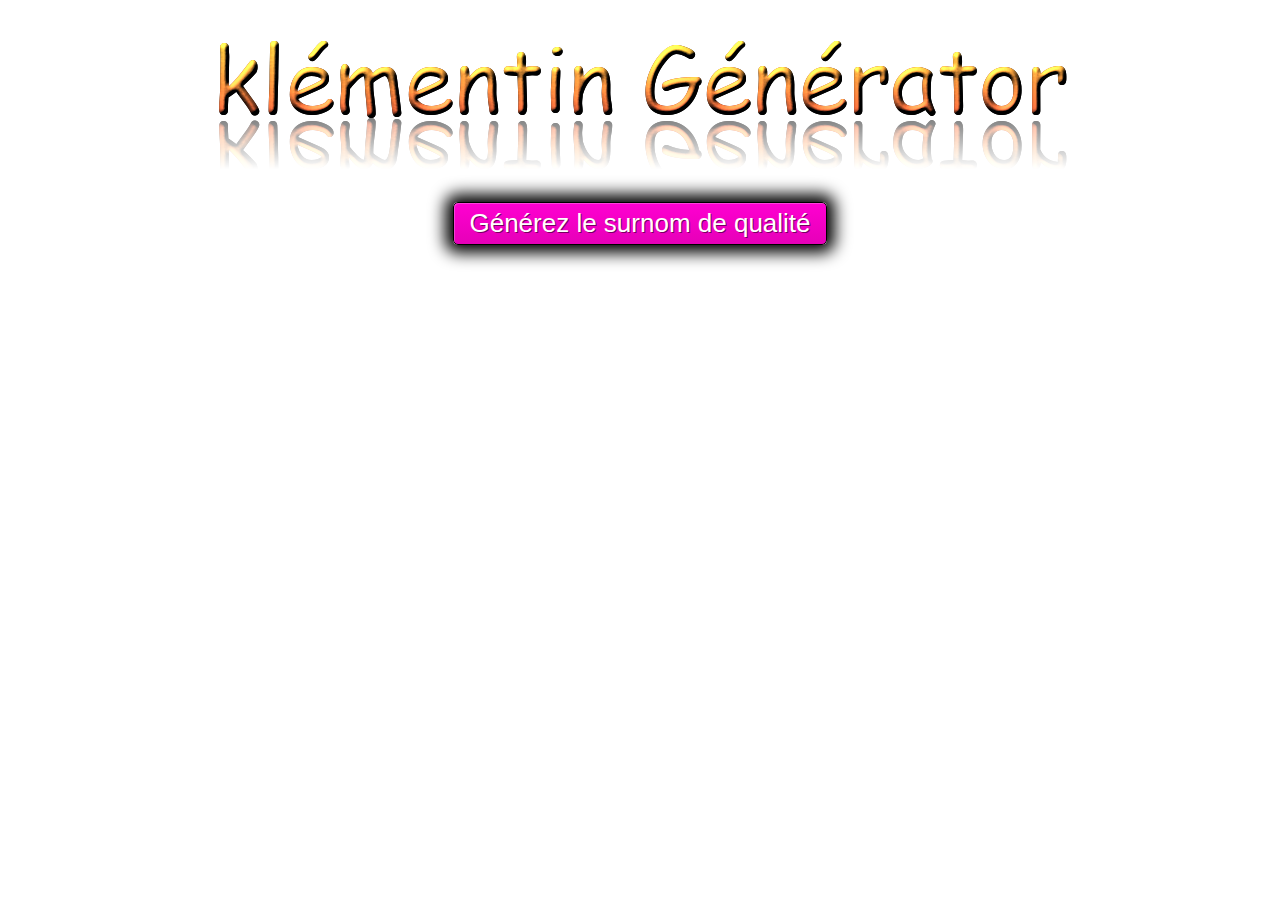
<file: index.html>
<!DOCTYPE html>
<html>
<head>
	<title>klémentin Générator</title>
	 <link href="http://fr.allfont.net/allfont.css?fonts=comic-sans-ms" rel="stylesheet" type="text/css" />
</head>
<body>

<style type="text/css">
	
	.fullname {
		font-size: 4em;
		display: flex;
		justify-content: center;
		font-family: 'Comic Sans MS', arial;
	}

	.fullname div {
		padding-right: 15px;
	}

	.container {
		text-align: center;
	}

	#generate {
		padding: 5px 15px;
		margin: 3px 4px 15px;
		display: inline-block;
		color: #ffffff;
		font-size: 26px;
		cursor: pointer;
		background: #FF00D1;
		background: linear-gradient(top, #FF00D1 0%, #e600b8 100%);
		background: -moz-linear-gradient(top, #FF00D1 0%, #e600b8 100%);
		background: -webkit-linear-gradient(top, #FF00D1 0%, #e600b8 100%);
		background: -o-linear-gradient(top, #FF00D1 0%, #e600b8 100%);
		border: 1px solid #000000;
		border-radius: 5px;
		-moz-border-radius: 5px;
		-webkit-border-radius: 5px;
		-o-border-radius: 5px;
		box-shadow:0px 0px 16px 8px rgba(0, 0, 0, 1), inset 1px 1px 0px 0px rgba(255, 255, 255, 0.25);
		-moz-box-shadow:0px 0px 16px 8px rgba(0, 0, 0, 1), inset 1px 1px 0px 0px rgba(255, 255, 255, 0.25);
		-webkit-box-shadow:0px 0px 16px 8px rgba(0, 0, 0, 1), inset 1px 1px 0px 0px rgba(255, 255, 255, 0.25);
		-o-box-shadow:0px 0px 16px 8px rgba(0, 0, 0, 1), inset 1px 1px 0px 0px rgba(255, 255, 255, 0.25);
		text-shadow: 1px 1px 0px rgba(0, 0, 0, 0.50);
	}
	#generate:hover {
		background: linear-gradient(top, #ff1aeb 0%, #FF00D1 100%);
		background: -moz-linear-gradient(top, #ff1aeb 0%, #FF00D1 100%);
		background: -webkit-linear-gradient(top, #ff1aeb 0%, #FF00D1 100%);
		background: -o-linear-gradient(top, #ff1aeb 0%, #FF00D1 100%);
	}
</style>

<div class="container">
	<img src="logo2.png"><br>

	<button id="generate">Générez le surnom de qualité</button>

	<div class="fullname">
		<div id="prenom"></div>  <div id="nom"></div>
	</div>
</div>


<script type="text/javascript">

	function getRandomInt(max) {
		return Math.floor(Math.random() * Math.floor(max));
	}

	var agrumes = [
		'Citron', 
		'Orange',
		'Bergamote',
		'Bigaradier',
		'Calamondin',
		'Cédrat',
		'Clémentine',
		'Combava',
		'Kabosu',
		'Kumquat',
		'Lime',
		'Limette',
		'Mandarine',
		'Mineola',
		'Pamplemousse',
		'Pomelo',
		'Sudachi',
		'Tangelo',
		'Tangerine',
		'Tangor',
	];
	var ciments = [
		'Ciment', 
		'Béton', 
		'Egrugeoir',
		'Bauge',
		'Crapouillot',
		'Torchis',
		'Bousillage',
		'Baliste', 
		'Trébuchet'
	];

	document.getElementById("generate").onclick = function(){
		console.log("test");
		document.getElementById("prenom").innerHTML = agrumes[getRandomInt(20)];
		document.getElementById("nom").innerHTML = ciments[getRandomInt(9)];
	};
</script>


</body>
</html>
</file>
